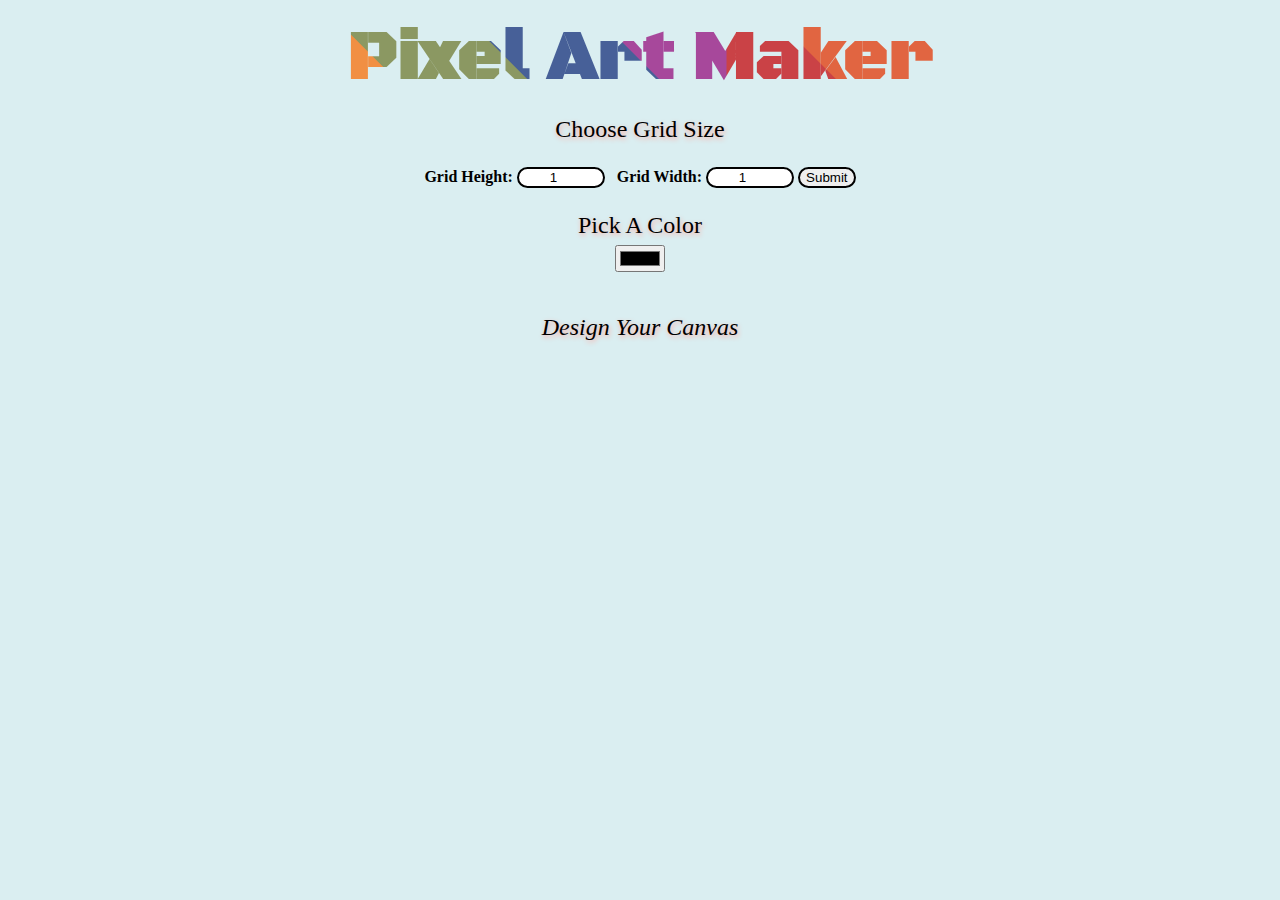
<file: project-pixel-art-maker-JG/index.html>
<!DOCTYPE html>
<html>
<head>
    <title>Pixel Art Maker!</title>
    <link href="https://fonts.googleapis.com/css2?family=Black+Ops+One&display=swap" rel="stylesheet">
    <link rel="stylesheet" href="styles.css">
</head>
<body>
        <h1>Pixel Art Maker</h1>
    <h2>Choose Grid Size</h2>
    <br>
    <form id="sizePicker">
        <b>Grid Height:</b>
        <input type="number" id="inputHeight" name="height" min="1" max ="200" value="1">&ensp;
        <b>Grid Width:</b>
        <input type="number" id="inputWidth" name="width" min="1" max="200" value="1">
        <input type="submit">
    </form>

    <h2>Pick A Color</h2>
    <input type="color" id="colorPicker">
    <br>
    <br>
    <h2><i>Design Your Canvas</i></h2>
    <br>
    <br>
    <table id="pixelCanvas">
    </table>
    
    <script src="designs.js"></script>
</body>
</html>
</file>
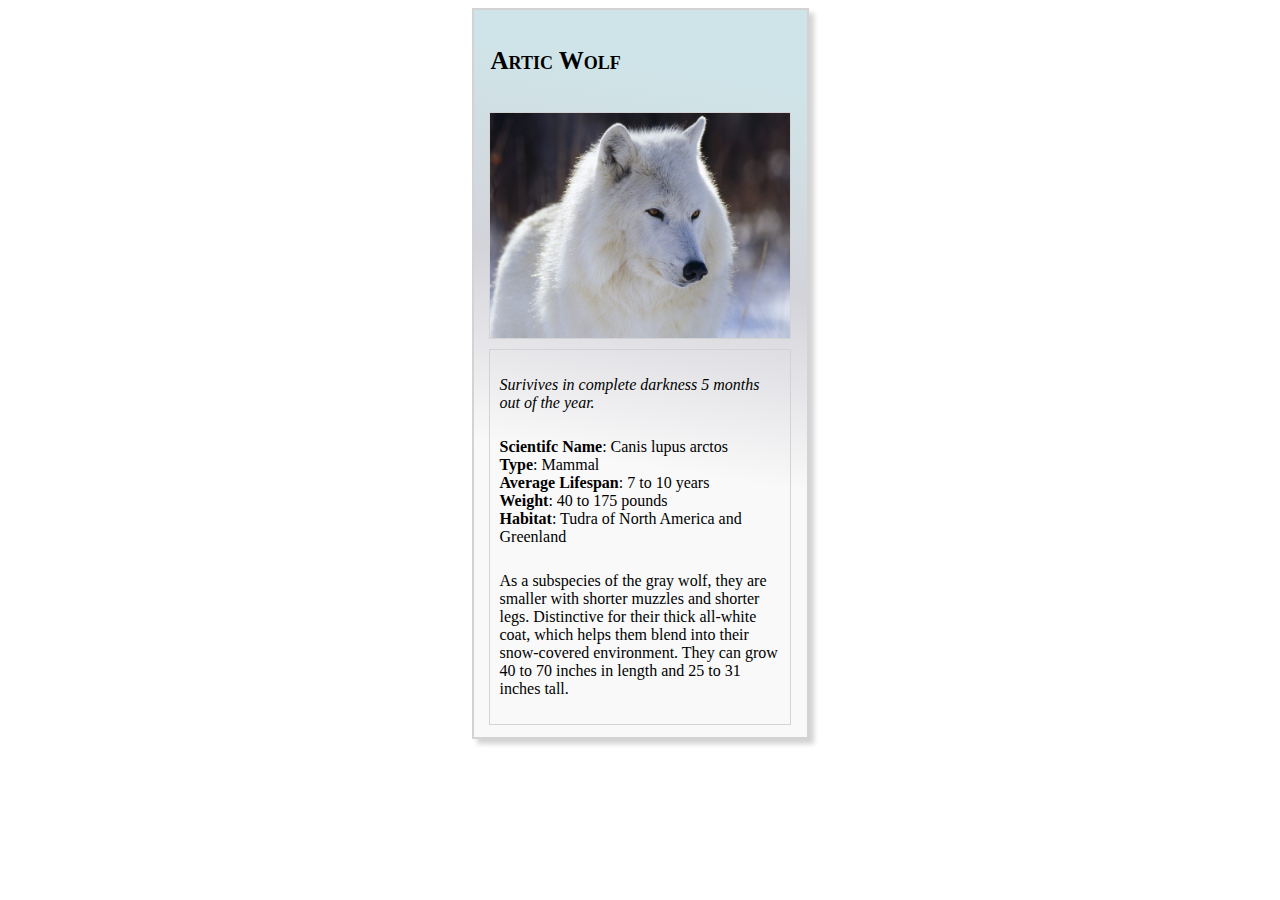
<file: animal-trading-cards-JG/card.html>
<!DOCTYPE html>
<html>
<head>
    <link rel="stylesheet" href="styles.css">
	<meta charset="utf-8">
	<title>Animal Trading Cards</title>
</head>
<body>
	<div class="card">
		<!-- your favorite animal's name goes here -->
		<h3>Artic Wolf</h3>
        
		<!-- your favorite animal's image goes here -->
        
		<img class="animalpic"src="arctic-wolf.jpg" alt="Artic wolf">
		<div class="info" 300px>
            
			<!-- your favorite animal's interesting fact goes here -->
			<p class="fact">  Surivives in complete darkness 5 months out of the year.</p>
			<ul>
				<!-- your favorite animal's list items go here -->
				<li><span>Scientifc Name</span>: Canis lupus arctos</li>
				<li><span>Type</span>: Mammal</li>
				<li><span>Average Lifespan</span>: 7 to 10 years</li>
				<li><span>Weight</span>: 40 to 175 pounds</li>
                <li><span>Habitat</span>: Tudra of North America and Greenland</li>
			</ul>
			<!-- your favorite animal's description goes here -->
			<p>
                As a subspecies of the gray wolf, they are smaller with shorter muzzles and shorter legs. Distinctive for their thick all-white coat, which helps them blend into their snow-covered environment. They can grow 40 to 70 inches in length and 25 to 31 inches tall.</p>
		</div>
	</div>
</body>
</html>
</file>
<file: project-pixel-art-maker-JG/styles.css>
body {
    text-align: center;
    background-color:#daeef1;
}

h1 {
    font-family: 'Black Ops One', cursive;
    font-size: 70px;
    margin: 0.2em;
    background-color: #00DBDE;
    background-image: linear-gradient(
        45deg,
        #ca4246 16.666%, 
        #e16541 16.666%, 
        #e16541 33.333%, 
        #f18F43 33.333%, 
        #f18F43 50%, 
        #8B9862 50%, 
        #8B9862 66.666%, 
        #476098 66.666%, 
        #476098 83.333%, 
        #a7489B 83.333%);
    background-size:57%;
    -webkit-background-clip: text;
    -webkit-text-fill-color: transparent;
}


h2 {
    margin: 1em 0 0.25em;
    color:black;
    text-shadow: 1px 2px 5px #ffa69e;
    font-weight: 500;
}

h2:first-of-type {
    margin-top: 0.5em;
}

table,
tr,
td {
    border: 1px solid black;
}

table {
    border-collapse: collapse;
    margin: 0 auto;
}

tr {
    height: 20px;
}

td {
    width: 20px;
}

input[type=number] {
    width: 6em;
    border: 2px solid black;
    border-radius: 20px;
    text-align: center;
}

table{
    background-color: white;
}

input[type=submit]{
    text-decoration-style: double;
    border: 2px solid black;
    border-radius:12px;
}

/* Gradient text code from
https://fossheim.io/writing/posts/css-text-gradient/*/
</file>
<file: animal-trading-cards-JG/styles.css>
/* add your CSS here */

.card {
    border: solid lightgrey 2px; 
    background: rgb(249,249,249);
    background: linear-gradient(9deg, rgba(249,249,249,1) 38%, rgba(211,211,218,1) 63%, rgba(207,228,232,0.9990371148459384) 89%);
    box-shadow: 5px 5px 5px lightgrey;
    width:310px;
    margin:auto;
    padding:10px 8px 12px 15px
}


h3{
    color:black;
    font-variant: small-caps;
    font-size:25px;
    padding:2px
}

.info,.animalpic {
    border:groove lightgrey 1px;
    font-family:"Times New Roman", Times, serif;
    vertical-align: top;
    width:300px;
    padding:40;
    margin-top:10px;
 }

span{font-weight:bold}

.fact{font-style: italic;}

ul{ 
    list-style:none; 
    padding:0px 10px 0px 10px; 
        } 

p{padding:10px}
</file>
